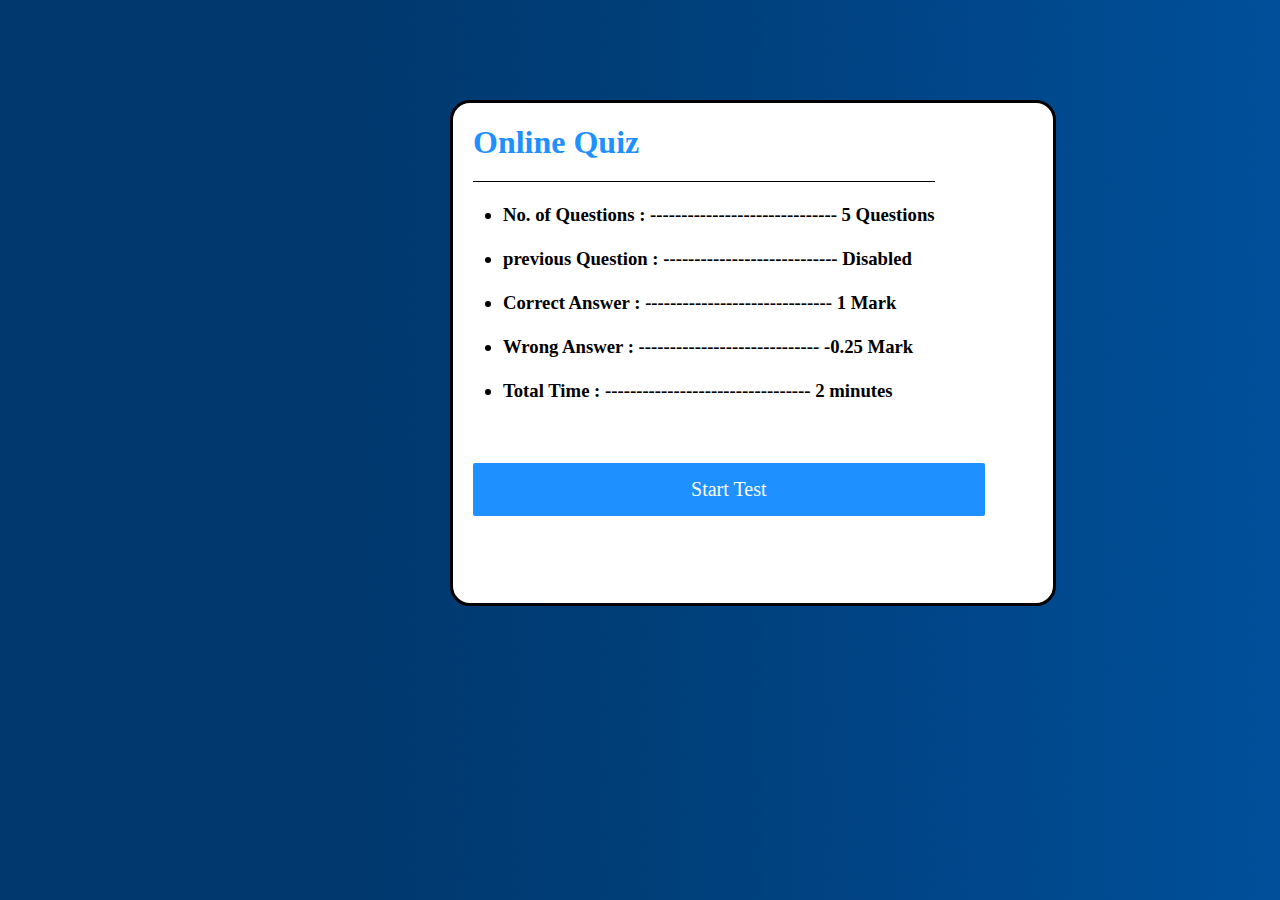
<file: index.html>
<!DOCTYPE html>
<html lang="en" dir="ltr">
  <head>
    <meta charset="utf-8">
    <meta name="viewport" content="width=device-width, initial-scale=1.0" />
    <link rel="stylesheet" href="style.css">
  </head>
  <body>

    <div class ="container">
      <div class="inner-box">
          <h1>Online Quiz</h1>
          <h3>
          <li>No. of Questions    : ------------------------------ 5 Questions</li><br>
          <li>previous Question   : ---------------------------- Disabled</li><br>
          <li>Correct Answer      : ------------------------------ 1 Mark</li><br>
          <li>Wrong Answer        : -----------------------------  -0.25 Mark</li><br>
          <li>Total Time          : ---------------------------------  2 minutes</li><br>
        </h3>
        <a href="questions.html"> Start Test </a>
      </div>
    </div>

  </body>
  <script src="https://ajax.googleapis.com/ajax/libs/jquery/3.5.1/jquery.min.js"></script>
  <script src="mcq.js"></script>
  <script src="script.js"></script>
</html>
</file>
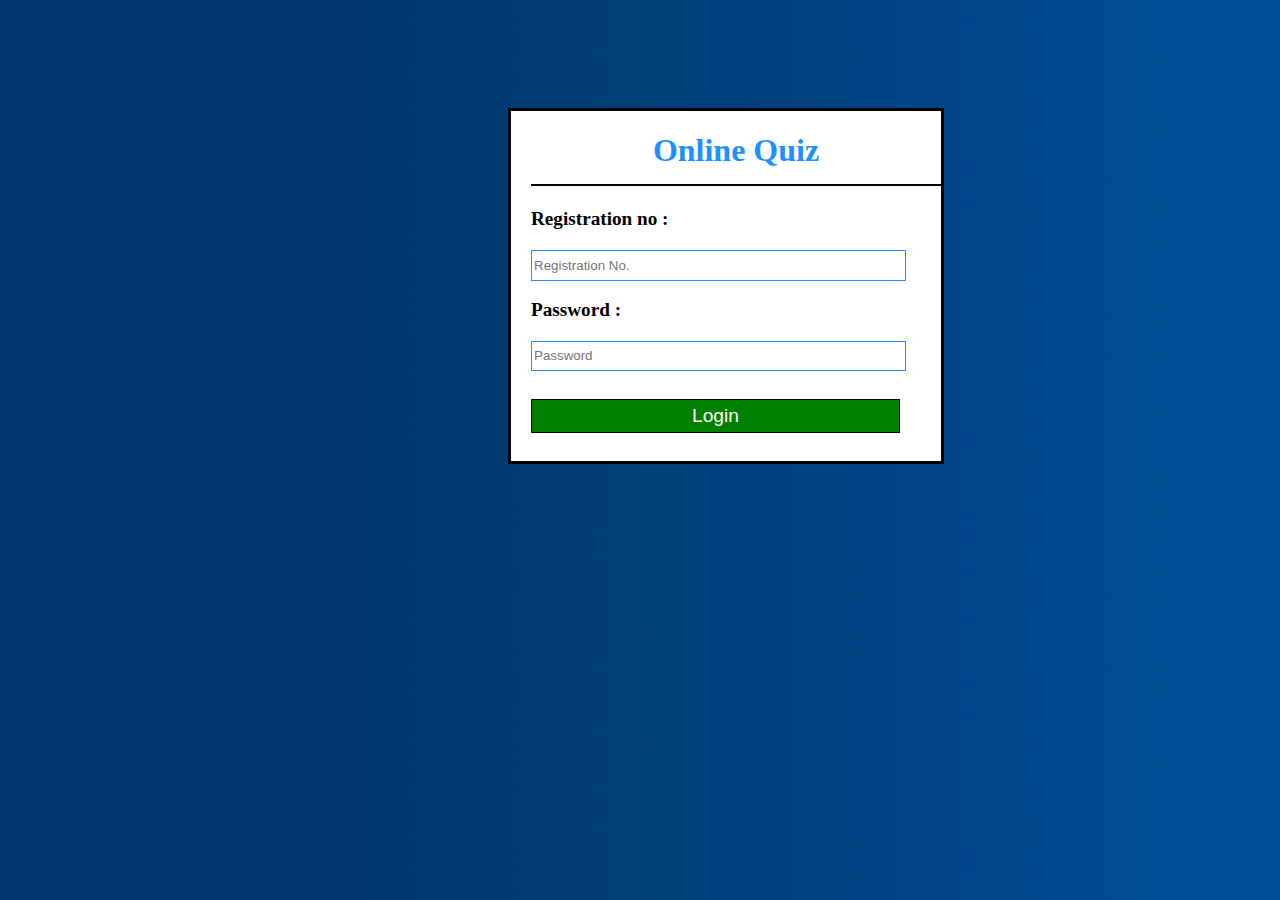
<file: login-page.html>
<!DOCTYPE html>
<html lang="en" dir="ltr">
  <head>
    <meta charset="utf-8">
  <meta name="viewport" content="width=device-width, initial-scale=1.0" />
  <!-- __________________ CSS For Login Page _____________________ -->
    <style>
    body{
      background-image:url("image.jpg");
    }
    h1{
      text-align: center;
      color:dodgerblue;
      border-bottom: 2px solid Black;
      padding-bottom: 15px;
    }
    .container{
      background-color: white;
      border: solid 3px Black;
      width: 430px;
      height: 350px;
      position: relative;
      left:500px;
      top:100px
    }
    .myform{
      padding-left:20px;
    }
    label{
      font-size: 1.2em;
      font-weight: bold;
    }
    input{
      border: 1px solid dodgerblue;
      height: 2em;
      width: 90%;
      margin-top: 20px;
    }
    button{
      color:white;
      background-color: green;
      font-size: 1.2em;
      width:90%;
      padding: 5px;
      border: 1px solid black;
      margin-top:10px;
    }
    </style>
<!-- __________________________________________________________________ -->
  </head>
  <body>
    <div class="container">

      <form class="myform" name="myform" action="index.html" method="post" onsubmit="return validateform()">
        <h1>Online Quiz</h1>
        <label>Registration no :</label><br>
        <input type="text" name="regn_no" placeholder="Registration No."><br><br>
        <label>Password :</label><br>
        <input type="password" name="password" placeholder="Password"><br><br>
        <button>Login</button>
      </form>
    </div>

    <script>
    // ---------------- Code For Form Validation ----------------------
    function validateform(){
      let regn_no = document.myform.regn_no.value;
      let password = document.myform.password.value;

      if(regn_no.match("11809203")){

      }
      else{
        alert("Re-enter Registration no !");
        return false;
      }
      if(password.match(1234)){

      }
      else{
        alert("Re-enter Password !");
        return false;
      }
    }
    </script>
</body>
</html>
</file>
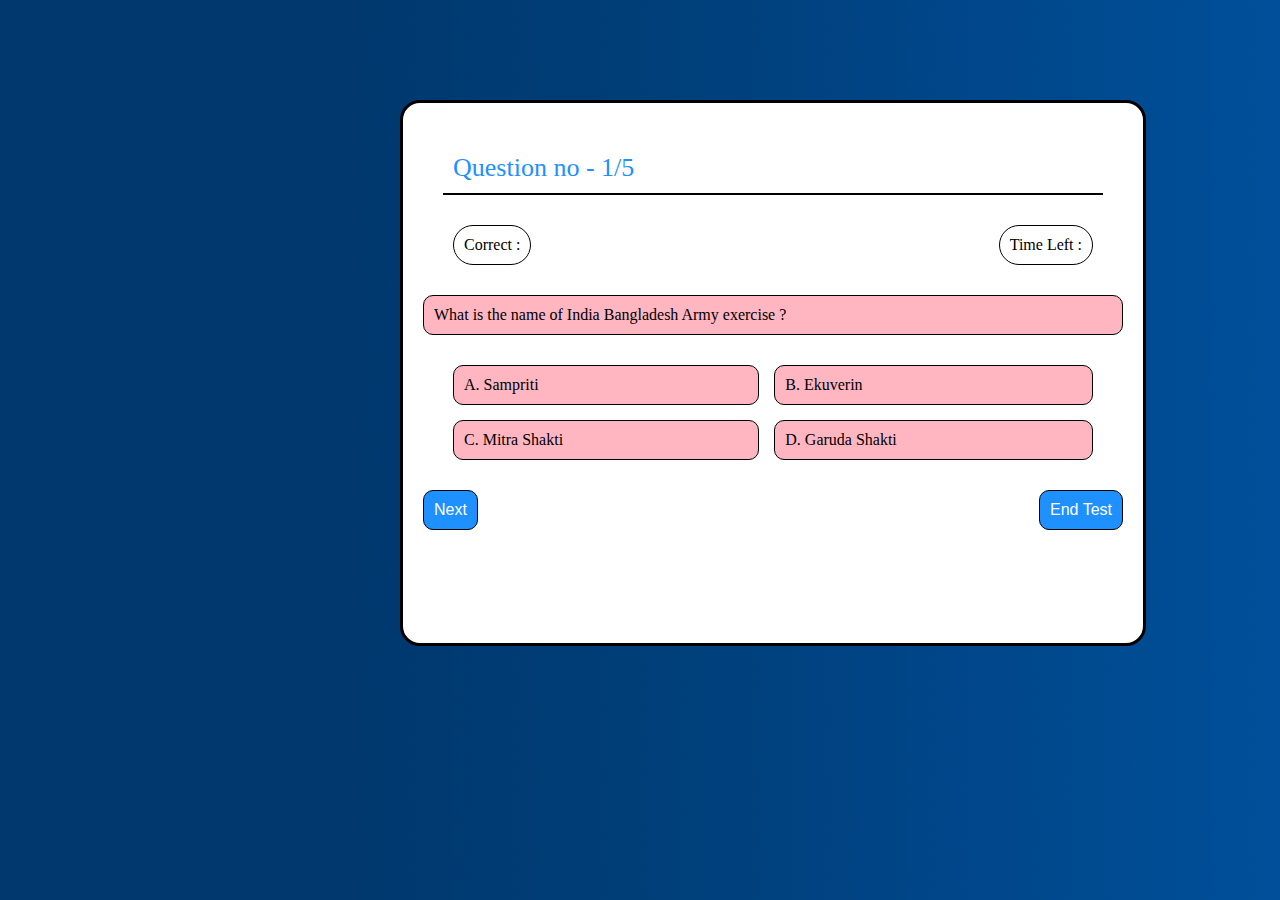
<file: questions.html>
<!DOCTYPE html>
<html lang="en" dir="ltr">
  <head>
    <meta charset="utf-8">
    <title></title>
    <link rel='stylesheet' href="style.css">
  </head>
  <body>
    <!------------------------- Code For Question Page ---------------------->
    <div class="box" id="question_page">

      <div class="title">
        Question no - <span></span>
      </div>

      <div class="header">
        <div class="score-box">Correct :<span></span></div>
        <div class="timer-box">Time Left : <span></span></div>
      </div>

      <div class="question-box"></div>
      <div class="option-box">
        <span onclick="check(this)"data-opt="1"></span>
        <span onclick="check(this)"data-opt="2"></span>
        <span onclick="check(this)"data-opt="3"></span>
        <span onclick="check(this)"data-opt="4"></span>
      </div>

      <div class="bottom">
        <button onclick="next()">Next</button>
        <button onclick="show_result()">End Test</a>
      </div>

    </div>
    <!------------------------------------------ Code For Result Page -------------------------------->
    <div class="box" id="result_page" style="display:none;">

      <div class="title">Online Quiz Result</div>

      <div class="result-box">
        <label>Questions :</label>
        <span id="total-questions">0</span>
        <label>Attempted :</label>
        <span id="attempt-questions">0</span>
        <label>Correct :</label>
        <span id="correct-questions">0</span>
        <label>Incorrect :</label>
        <span id="incorrect-questions">0</span>
        <label>Negative Mark :</label>
        <span id="negative_marks">0</span>
        <label>Score :</label>
        <span id="Score">0</span>
      </div>

     <a href="login-page.html">Log Out</a>
  </body>
  <script src="https://ajax.googleapis.com/ajax/libs/jquery/3.5.1/jquery.min.js"></script>
  <script src="mcq.js"></script>
  <script src="script.js"></script>
</html>
</file>
<file: style.css>
body{
  margin:0;
  padding:0;
  background-image: url("image.jpg");
}
/*----------------- CSS FOR LOGIN PAGE -------------------*/
.container{
  display: flex;
  background-color: white;
  border: solid 3px Black;
  width: 600px;
  height: 500px;
  position: relative;
  left:450px;
  top:100px;
  border-radius: 20px;
}
.container h1{
  color: dodgerblue;
  padding-bottom: 20px;
  border-bottom: 1px solid black;
  margin-left: 20px;
}
.container h3{
  margin-left: 50px;
}
.container a{
  color:white;
  background-color: dodgerblue;
  width:100%;
  text-align: center;
  border-radius:2px;
  font-size: 20px;
  display: inline-block;
  padding: 15px;
  text-decoration: none;
  margin: 20px;
}

/*----------------- CSS FOR QUESTIONS PAGE  ---------------*/
.box{
  background-color: white;
  width: 700px;
  height: 500px;
  padding: 20px;
  position: relative;
  left:400px;
  top:100px;
  border-radius: 20px;
  border: solid 3px Black;
}
.title{
  font-size:26px;
  border-bottom: 2px solid black;
  padding:10px;
  margin:20px;
  color: dodgerblue;
}
.header{
  margin:30px;
  display: flex;
  justify-content:space-between;
}
.timer-box,.score-box {
  border-radius: 100px;
  border:1px solid black;
  padding: 10px;
}
.question-box{
  background-color: Lightpink;
  border-radius: 10px;
  border:1px solid black;
  padding:10px;
}
.option-box{
  margin:30px;
  display:grid;
  grid-template-columns: auto auto;
  grid-gap:15px;
}
.option-box span{
  background-color: Lightpink;
  border-radius: 10px;
  border:1px solid black;
  padding:10px;
}
.bottom{
  display:flex;
  justify-content:space-between;
}

.bottom button{
  color:white;
  background-color: dodgerblue;
  border-radius:10px;
  border:1px solid black;
  padding:10px;
  font-size:1em;
}
/* ------------------- CSS For Right/Wrong Result ------------- */
.option-box span.right{
  background-color: green;
  color:white;
}
.option-box span.wrong{
  background-color: red;
  color:white;
}
/*-------------------- CSS FOR RESULT PAGE --------------------*/
.result-box{
  display: grid;
  grid-template-columns: 1fr 1fr;
  grid-row-gap: 15px;
  font-size:20px;
  text-align: center;
  margin-bottom: 50px;
  border-bottom: 2px solid black;
  padding: 20px;
}
.box a{
  position: absolute;
  right:50px;
  color:white;
  background-color: DodgerBlue;
  text-decoration:none;
  font-size:20px;
  border: 1px solid black;
  border-radius:10px;
  padding:10px;
}
</file>
